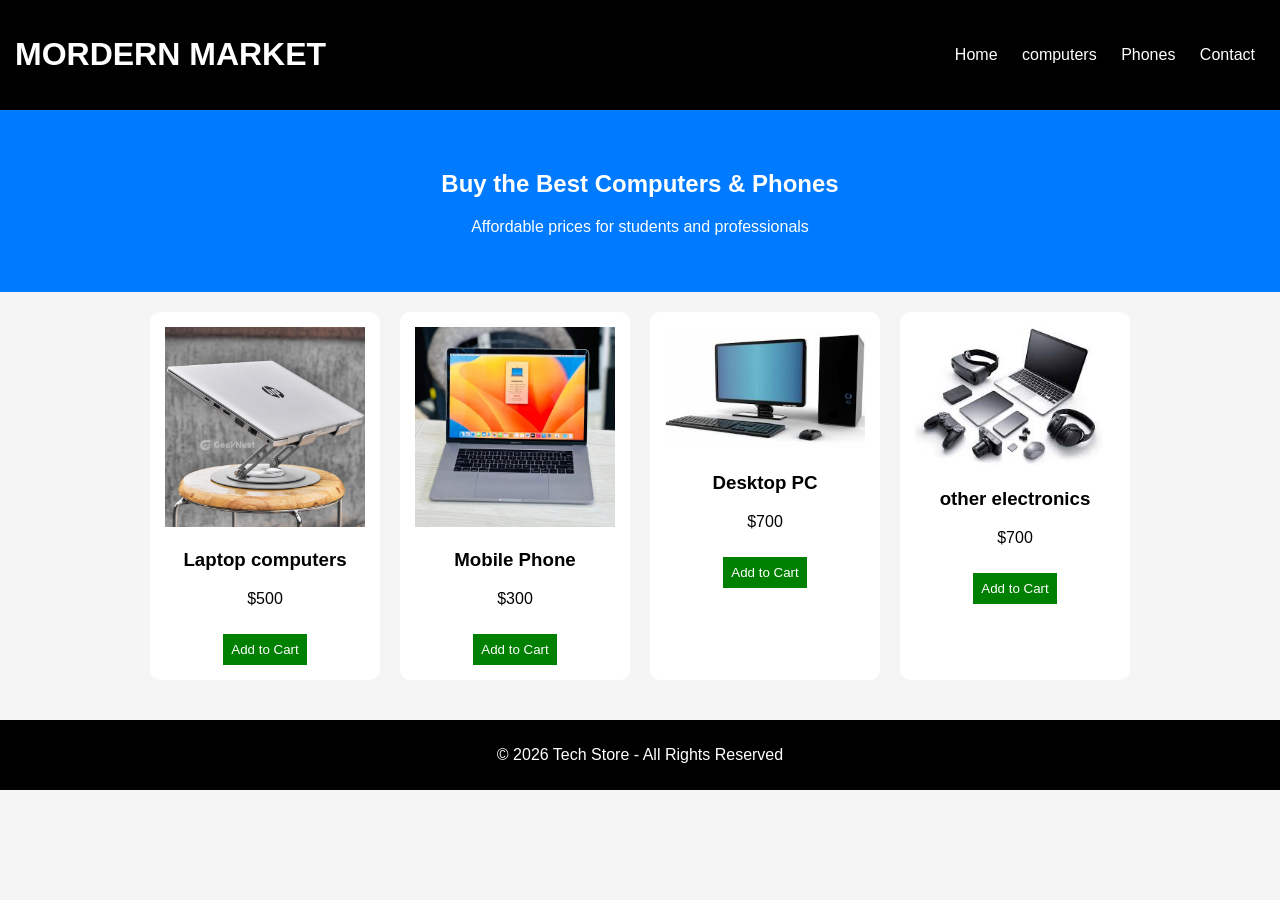
<file: TECH.STORE/index.html>
<!DOCTYPE html>
<html lang="en">
<head>
    <meta charset="UTF-8">
    <title>Tech Store</title>
    <link rel="stylesheet" href="style.css">
</head>

<body>

    
    <header>
        <h1>MORDERN MARKET</h1>
        <nav>
            <a href="home.html">Home</a>
            <a href="computer.html">computers</a>
            <a href="phone.html">Phones</a>
            <a href="contact.html">Contact</a>
        </nav>
    </header>

    
    <section class="hero">
        <h2>Buy the Best Computers & Phones</h2>
        <p>Affordable prices for students and professionals</p>
    </section>

    
    <section class="products">

        <div class="card">
            <img src="image/olga1 (8).jpeg" alt="desk">
            <h3> Laptop computers</h3>
            <p>$500</p>
            <button>Add to Cart</button>
        </div>

        <div class="card">
            <img src="image/olga1 (5).jpeg" alt="Phone">
            <h3>Mobile Phone</h3>
            <p>$300</p>
            <button>Add to Cart</button>
        </div>

        <div class="card">
            <img src="image/laptop.jpg.jfif" alt="laptop">
            <h3>Desktop PC</h3>
            <p>$700</p>
            <button>Add to Cart</button>
        </div>

        <div class="card">
            <img src="image/diveces.jpg" alt="devices">
            <h3>other electronics</h3>
            <p>$700</p>
            <button>Add to Cart</button>
        </div>

    </section>

   
    <footer>
        <p>© 2026 Tech Store - All Rights Reserved</p>
    </footer>

</body>
</html>
</file>
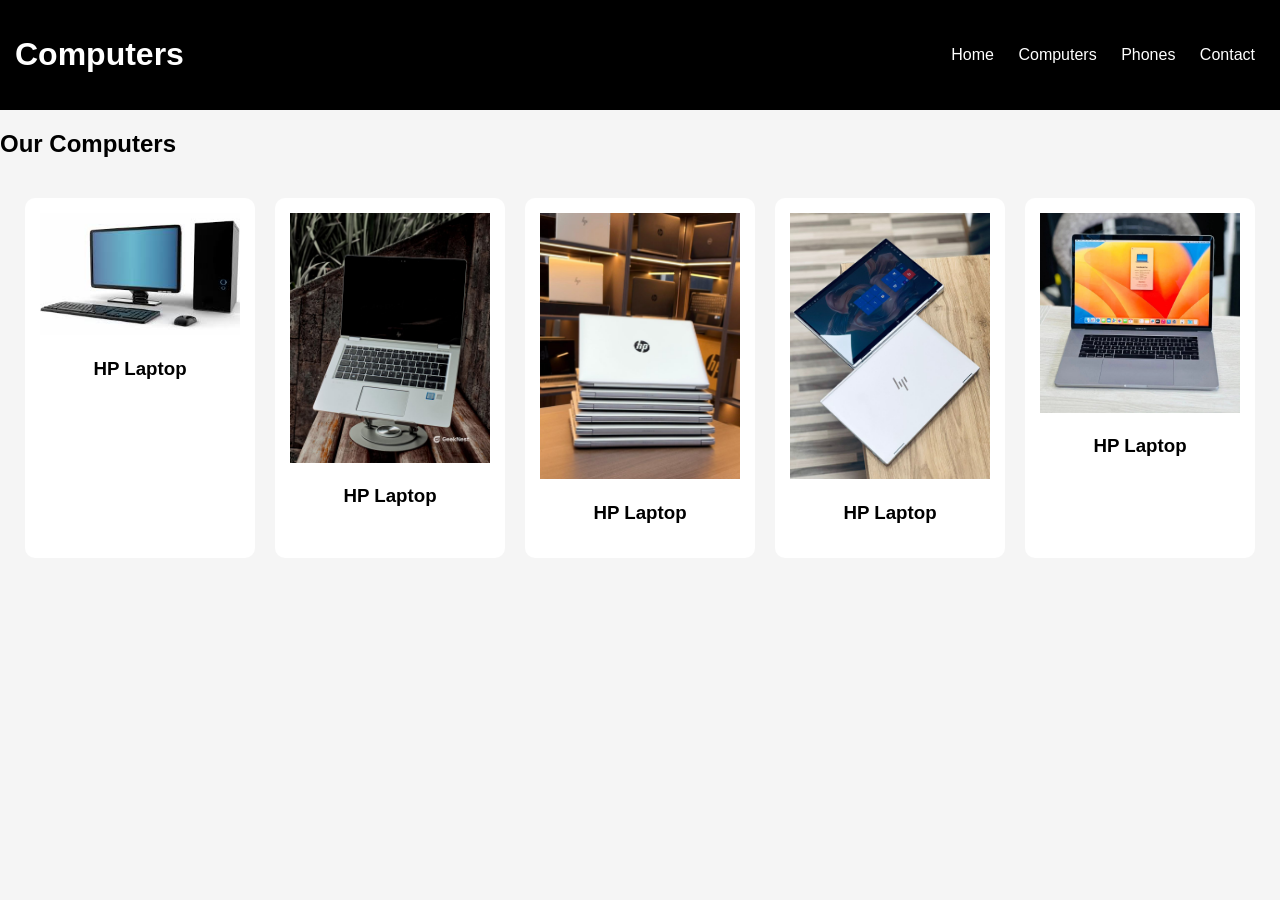
<file: TECH.STORE/computer.html>
<!DOCTYPE html>
<html>
<head>
    <title>Computers</title>
    <link rel="stylesheet" href="style.css">
</head>

<body>

<header>
    <h1>Computers</h1>
    <nav>
        <a href="index.html">Home</a>
        <a href="computers.html">Computers</a>
        <a href="phones.html">Phones</a>
        <a href="contact.html">Contact</a>
    </nav>
</header>

<h2>Our Computers</h2>

<div class="products">

    <div class="card">
        <img src="image/laptop.jpg.jfif" alt="laptop">
        <h3>HP Laptop</h3>
        
    </div>

    <div class="card">
        <img src="image/olga1 (1).jpeg" alt="olga1">
        <h3>HP Laptop</h3>
        
    </div>

    <div class="card">
        <img src="image/olga1 (2).jpeg" alt="laptop">
        <h3>HP Laptop</h3>
        
    </div>

    <div class="card">
        <img src="image/olga1 (3).jpeg" alt="laptop">
        <h3>HP Laptop</h3>
        
    </div>

    <div class="card">
        <img src="image/olga1 (5).jpeg" alt="laptop">
        <h3>HP Laptop</h3>
        
    </div>





</div>

</body>
</html>
</file>
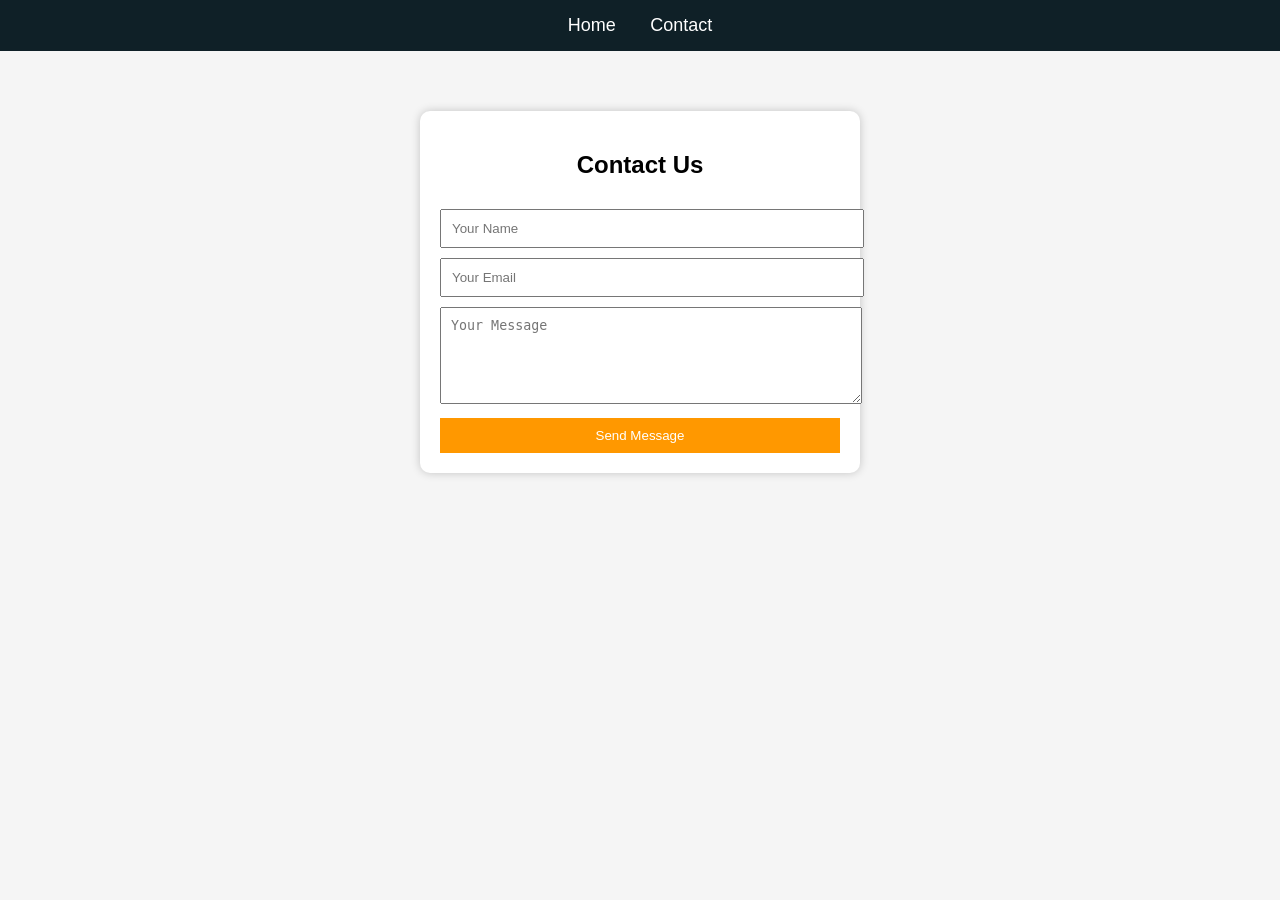
<file: TECH.STORE/contact.html>
<!DOCTYPE html>
<html lang="en">
<head>
    <meta charset="UTF-8">
    <title>Contact Us</title>

    <style>
        body {
            margin: 0;
            font-family: Arial, sans-serif;
            background-color: #f5f5f5;
        }

        /* NAVBAR */
        .navbar {
            background: #0f2027;
            padding: 15px;
            text-align: center;
        }

        .navbar a {
            color: white;
            text-decoration: none;
            margin: 0 15px;
            font-size: 18px;
        }

        .navbar a:hover {
            color: #ff9800;
        }

        /* CONTACT FORM */
        .contact {
            width: 400px;
            margin: 60px auto;
            background: white;
            padding: 20px;
            border-radius: 10px;
            box-shadow: 0px 0px 10px rgba(0,0,0,0.2);
        }

        .contact h2 {
            text-align: center;
        }

        .contact input,
        .contact textarea {
            width: 100%;
            padding: 10px;
            margin-top: 10px;
        }

        .contact button {
            width: 100%;
            padding: 10px;
            margin-top: 10px;
            background: #ff9800;
            border: none;
            color: white;
            cursor: pointer;
        }

        .contact button:hover {
            background: #e68900;
        }
    </style>
</head>

<body>

    <!-- NAVBAR -->
    <div class="navbar">
        <a href="index.html">Home</a>
        <a href="contact.html">Contact</a>
    </div>

    <!-- CONTACT FORM -->
    <div class="contact">
        <h2>Contact Us</h2>

        <form>
            <input type="text" placeholder="Your Name" required>
            <input type="email" placeholder="Your Email" required>
            <textarea rows="5" placeholder="Your Message"></textarea>
            <button type="submit">Send Message</button>
        </form>
    </div>

</body>
</html>
</file>
<file: TECH.STORE/style.css>
body {
    font-family: Arial;
    margin: 0;
    padding: 0;
    background: #f5f5f5;
}


header {
    background: black;
    color: white;
    padding: 15px;
    display: flex;
    justify-content: space-between;
    align-items: center;
}

nav a {
    color: white;
    margin: 0 10px;
    text-decoration: none;
}


.hero {
    text-align: center;
    background: #007bff;
    color: white;
    padding: 40px;
}


.products {
    display: flex;
    justify-content: center;
    gap: 20px;
    padding: 20px;
}

.card {
    background: white;
    padding: 15px;
    text-align: center;
    border-radius: 10px;
    width: 200px;
}

.card img {
    width: 100%;
}

button {
    background: green;
    color: white;
    padding: 8px;
    border: none;
    cursor: pointer;
    margin-top: 10px;
}

button:hover {
    background: darkgreen;
}


footer {
    text-align: center;
    background: black;
    color: white;
    padding: 10px;
    margin-top: 20px;
}
</file>
